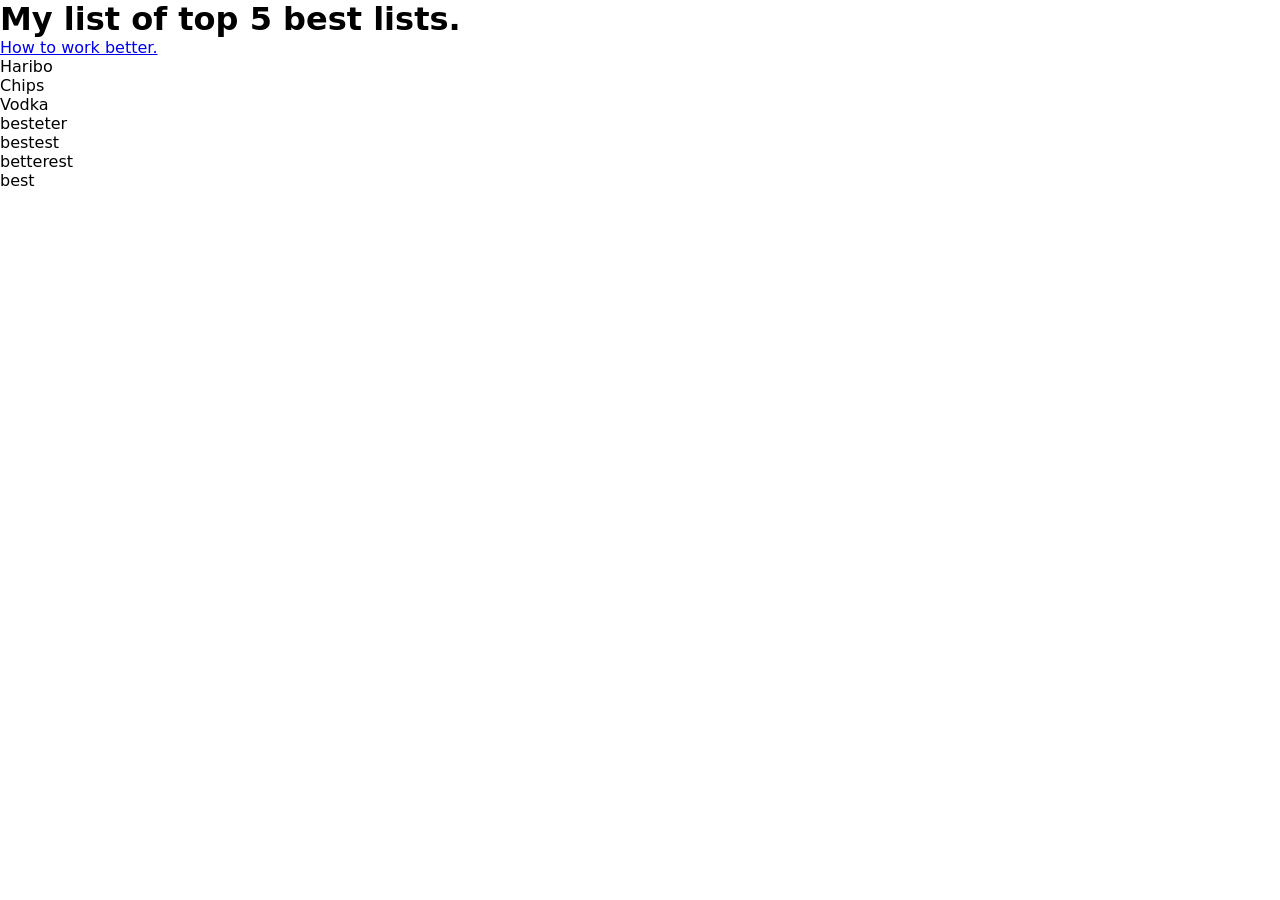
<file: index.html>
<!DOCTYPE html>
<html lang="en">
<head>
	<meta charset="UTF-8">
	<meta name="viewport" content="width=device-width, initial-scale=1.0">
	<title>My list of top 5 best lists.</title>
	<link rel="stylesheet" href="style.css">
</head>
<body>
	<h1>My list of top 5 best lists.</h1>

	<ul>
		<li>
			<a href="how-to-work-better.html">
				How to work better.
			</a>
		</li>
	</ul>



	<ul>
		<li>Haribo</li>
		<li>Chips</li>
		<li>Vodka</li>
	</ul>

	<ol>
		<li>besteter</li>
		<li>bestest</li>
		<li>betterest</li>
		<li>best</li>
	</ol>
	
</body>
</html>
</file>
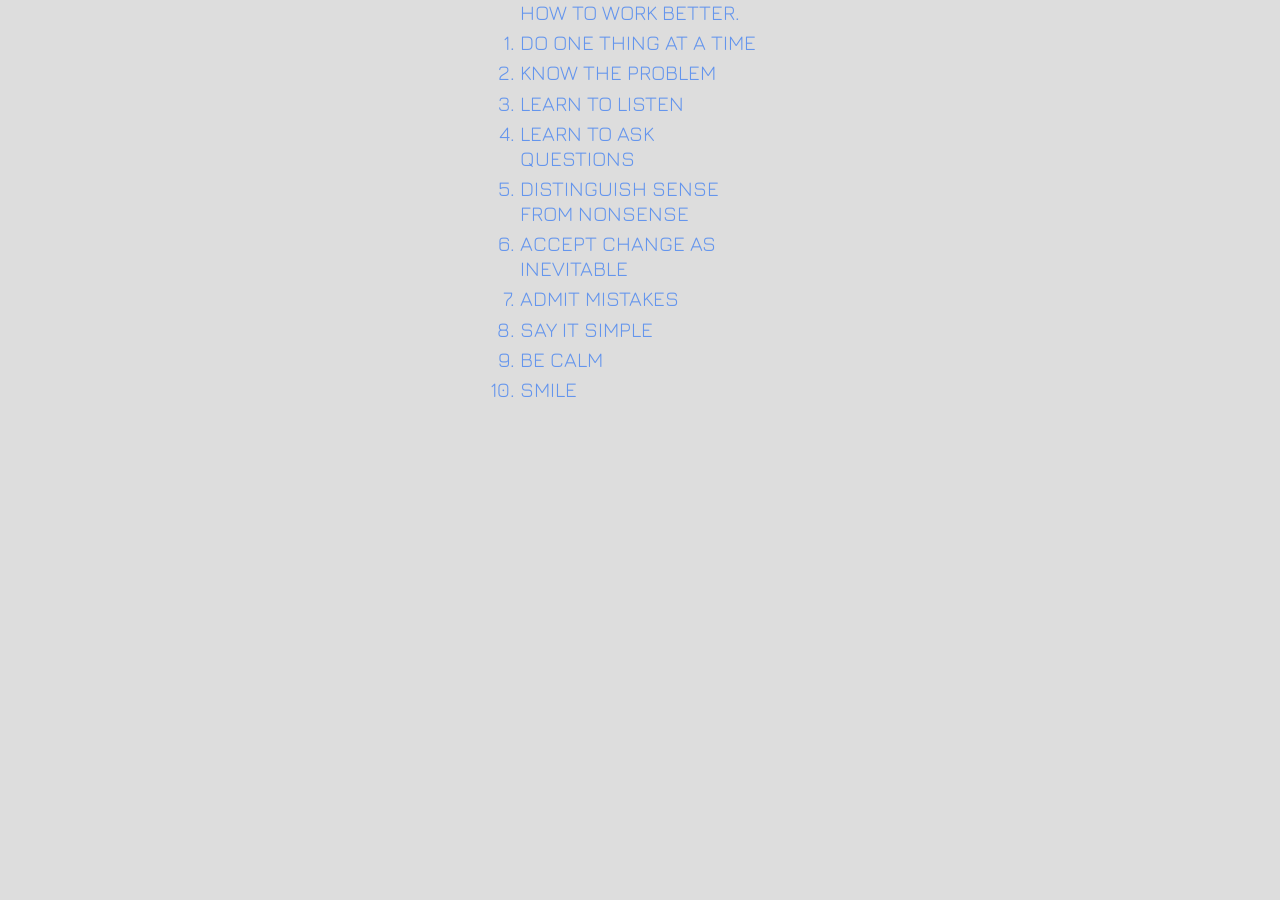
<file: how-to-work-better.html>
<!DOCTYPE html>
<html lang="en">
<head>
	<meta charset="UTF-8">
	<meta name="viewport" content="width=device-width, initial-scale=1.0">
	<title>How to work better.</title>
	<link rel="stylesheet" href="style.css">

	<link rel="preconnect" href="https://fonts.googleapis.com">
	<link rel="preconnect" href="https://fonts.gstatic.com" crossorigin>
	<link href="https://fonts.googleapis.com/css2?family=Jura:wght@300..700&display=swap" rel="stylesheet">
	<style>
		body{
			font-family: "Jura", sans-serif;
			text-transform: uppercase;

			max-width: 15rem;
			margin: auto;

			color: cornflowerblue;
			background: #DDD;
		}
		h1, li { 
			font-size: 1.3rem; 
			font-weight: 400;
			margin-bottom: 0.25em;
		}
	</style>

</head>
<body>

	<h1>How to work better.</h1>
	
	<ol>
		<li>Do one thing at a time</li>
		<li>Know the problem</li>
		<li>Learn to listen</li>
		<li>Learn to ask questions</li>
		<li>Distinguish sense from nonsense</li>
		<li>Accept change as inevitable</li>
		<li>Admit mistakes</li>
		<li>Say it simple</li>
		<li>Be calm</li>
		<li>Smile</li>
	</ol>

</body>
</html>
</file>
<file: style.css>
/* reset */
* {
	margin: 0; padding: 0;
}

/* typo */
body {
	font-family: system-ui;
}
</file>
